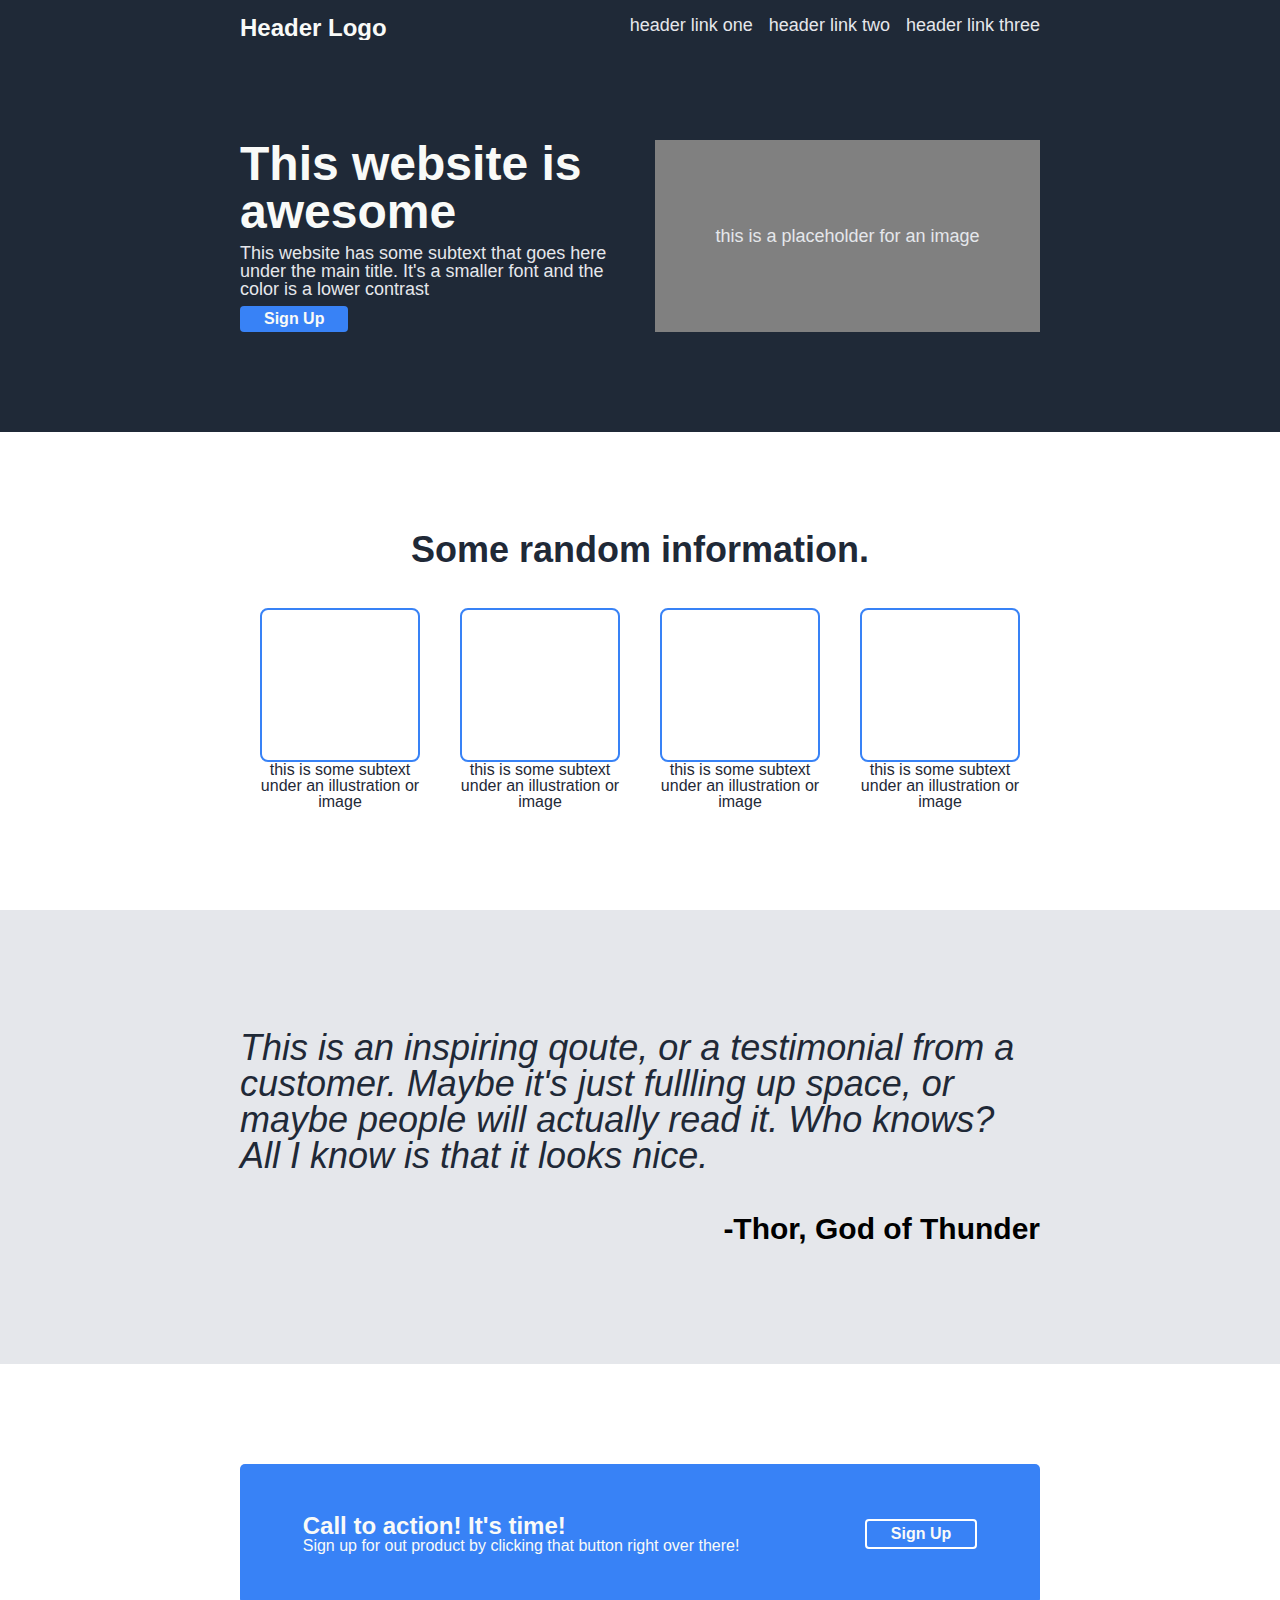
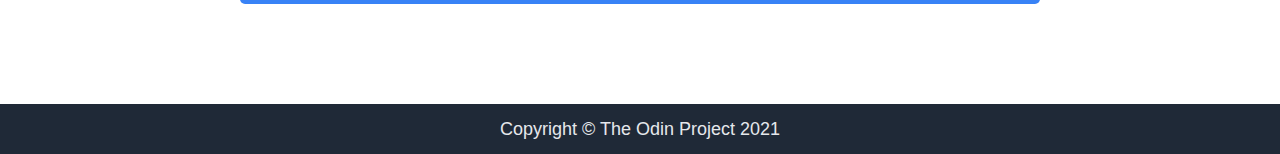
<file: Foundations/landing page/index.html>
<!DOCTYPE html>
<html lang="en">
    <head>
        <meta charset="UTF-8" />
        <meta http-equiv="X-UA-Compatible" content="IE=edge" />
        <meta name="viewport" content="width=device-width, initial-scale=1.0" />
        <title>Document</title>
        <link rel="stylesheet" href="reset.css" media="screen" />
        <link rel="stylesheet" href="style.css" />
    </head>
    <body>
        <div class="wrapper row head">
            <div class="spacer"></div>
            <div class="wrapped header row">
                <div class="logo">Header Logo</div>
                <ul class="row">
                    <li><a href="">header link one</a></li>
                    <li><a href="">header link two</a></li>
                    <li><a href="">header link three</a></li>
                </ul>
            </div>
            <div class="spacer"></div>
        </div>
        <div class="content column">
            <div class="row wrapper one">
                <div class="spacer"></div>
                <div class="wrapped cb content-box-one row">
                    <div class="inner-box-flex column">
                        <div class="inner-box-flex-content" id="main-text">
                            This website is awesome
                        </div>
                        <div class="inner-box-flex-content">
                            This website has some subtext that goes here under
                            the main title. It's a smaller font and the color is
                            a lower contrast
                        </div>
                        <button disabled="disabled" id="button-1">
                            Sign Up
                        </button>
                    </div>
                    <div class="inner-box">
                        this is a placeholder for an image
                    </div>
                </div>
                <div class="spacer"></div>
            </div>
            <div class="wrapper row">
                <div class="spacer"></div>
                <div class="wrapped cb content-box-two column white-b">
                    <div id="info-title">Some random information.</div>
                    <div class="content-box row">
                        <div class="content-box column">
                            <div class="rounded-image"></div>
                            <div class="image-text">
                                this is some subtext under an illustration or
                                image
                            </div>
                        </div>
                        <div class="content-box column">
                            <div class="rounded-image"></div>
                            <div class="image-text">
                                this is some subtext under an illustration or
                                image
                            </div>
                        </div>
                        <div class="content-box column">
                            <div class="rounded-image"></div>
                            <div class="image-text">
                                this is some subtext under an illustration or
                                image
                            </div>
                        </div>
                        <div class="content-box column">
                            <div class="rounded-image"></div>
                            <div class="image-text">
                                this is some subtext under an illustration or
                                image
                            </div>
                        </div>
                    </div>
                </div>
                <div class="spacer"></div>
            </div>
            <div class="wrapper row four">
                <div class="spacer"></div>
                <div class="wrapped cb content-box-three column">
                    <div class="qoute-text">
                        This is an inspiring qoute, or a testimonial from a
                        customer. Maybe it's just fullling up space, or maybe
                        people will actually read it. Who knows? All I know is
                        that it looks nice.
                    </div>
                    <div class="qoute-author">-Thor, God of Thunder</div>
                </div>
                <div class="spacer"></div>
            </div>
            <div class="wrapper row">
                <div class="spacer"></div>
                <div class="wrapped cb content-box-four" id="bottom-content">
                    <div class="test row">
                        <div class="column">
                            <div class="logo">Call to action! It's time!</div>
                            <div class="image-text">
                                Sign up for out product by clicking that button
                                right over there!
                            </div>
                        </div>
                        <button disabled="disabled" id="button-2">
                            Sign Up
                        </button>
                    </div>
                </div>
                <div class="spacer"></div>
            </div>
        </div>
        <div class="footer">Copyright © The Odin Project 2021</div>
    </body>
</html>
</file>
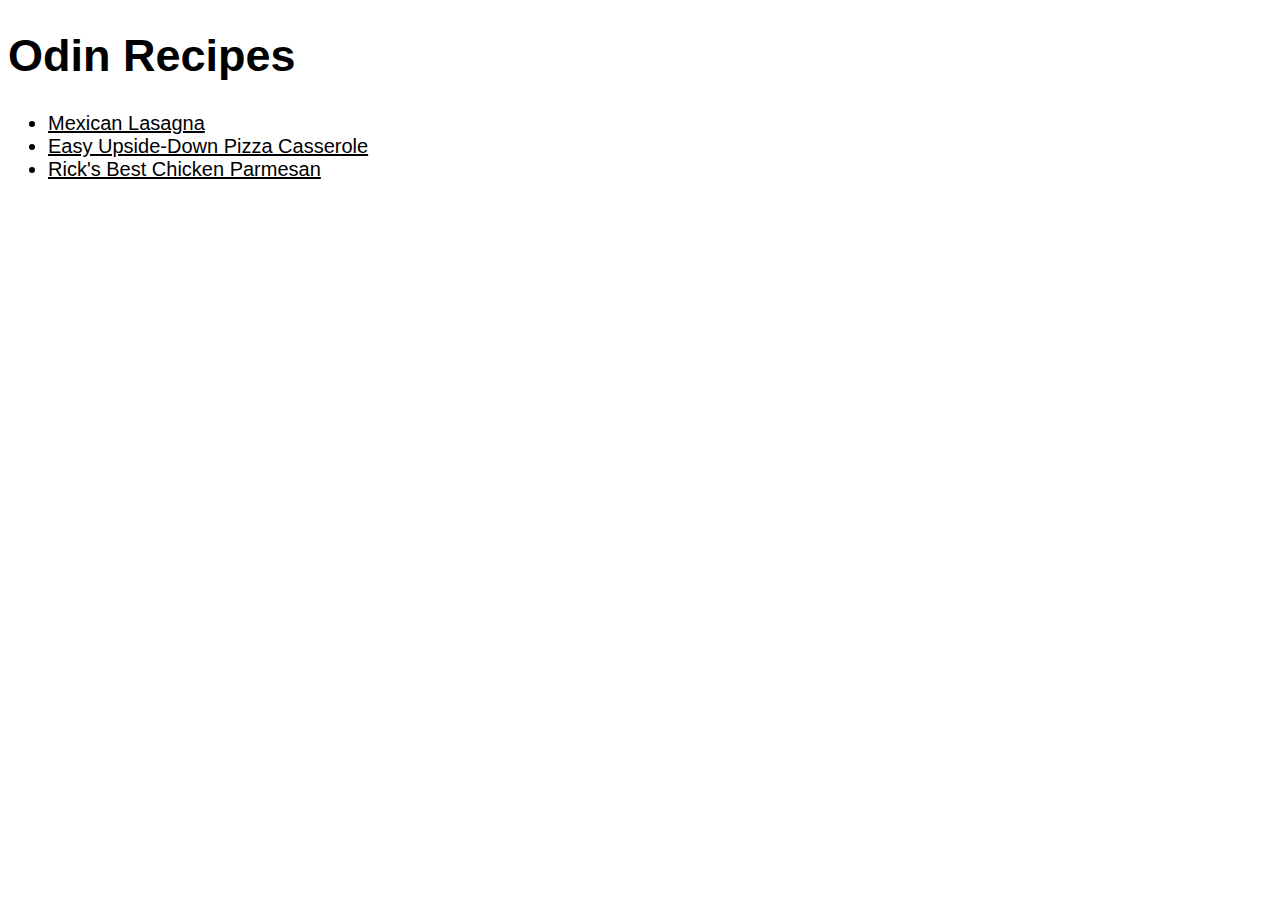
<file: Foundations/odin-recipes/index.html>
<!DOCTYPE html>
<html lang="en">
<head>
    <meta charset="UTF-8">
    <meta http-equiv="X-UA-Compatible" content="IE=edge">
    <meta name="viewport" content="width=device-width, initial-scale=1.0">
    <title>Document</title>
    <link rel="stylesheet" href="style.css">
</head>
<body>
    <h1>Odin Recipes</h1>
    <ul>
        <li><a href="lasagna.html">Mexican Lasagna</a></li>
        <li><a href="casserole.html">Easy Upside-Down Pizza Casserole</a></li>
        <li><a href="parmesan.html">Rick's Best Chicken Parmesan</a></li>
    </ul>
    
</body>
</html>
</file>
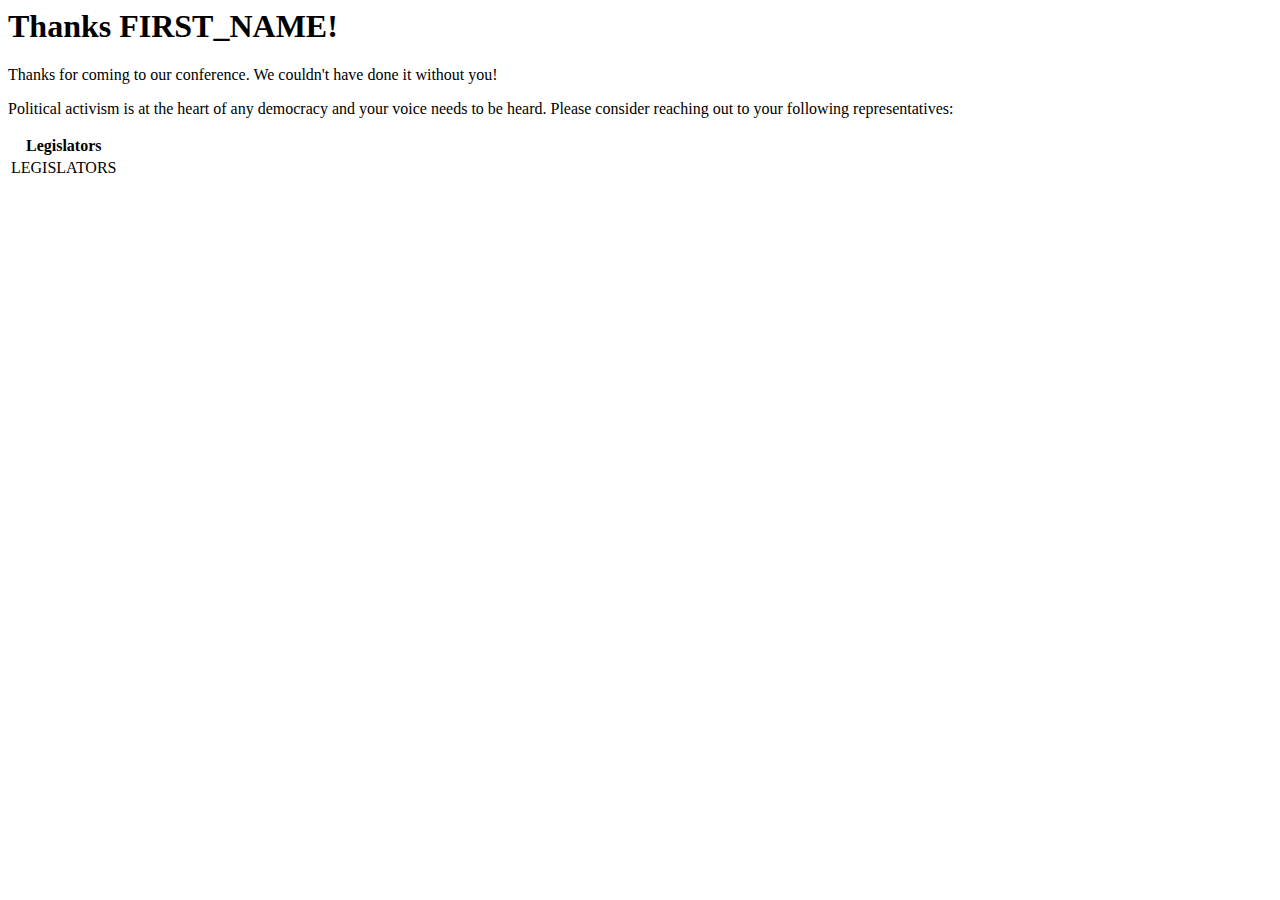
<file: Foundations/ruby exercises/project_manager/form_letter.html>
<html>
<head>
  <meta charset='utf-8'>
  <title>Thank You!</title>
</head>
<body>
  <h1>Thanks FIRST_NAME!</h1>
  <p>Thanks for coming to our conference.  We couldn't have done it without you!</p>

  <p>
    Political activism is at the heart of any democracy and your voice needs to be heard.
    Please consider reaching out to your following representatives:
  </p>

  <table>
    <tr><th>Legislators</th></tr>
    <tr><td>LEGISLATORS</td></tr>
  </table>
</body>
</html>
</file>
<file: Foundations/landing page/style.css>
body {
    display: flex;
    flex-direction: column;
    justify-content: space-between;
    min-height: 100vh;
    align-items: stretch;
    font-family: Arial, Helvetica, sans-serif;
    background-color: #1F2937;
}

button {
    background-color: #3882F6;
    color:#F9FAF8;
    font-size: 16px;
    font-weight: 700;
    border-radius: 4px;
    padding: 4px 24px;
    border: 0;
    align-self: flex-start;
}

#button-2 {
    border: 2px solid white;
    align-self: center;
}

.column {
    display: flex;
    flex-direction: column;
}

.row {
    display: flex;
}

.content {
    flex-grow: 1;
    background-color: white;
}

.content-box {
    color: #1F2937;
}

.wrapper {
    justify-content: space-evenly;
}

.content-box-one {
    background-color: #1F2937;
    max-width: 800px;
}

.inner-box, .inner-box-flex {
    flex: 1;
}

.inner-box-flex {
    padding-right: 30px;
    row-gap: 8px;
}

.inner-box {
    justify-content: center;
}

.content-box-three {
    font-size: 36px;
    color: #1F2937;
    font-style: italic;
    font-weight: 100;
    background-color: #E5E7EB;
}

.content-box-three div {
    padding: 20px 0;
}

.test {
    background-color: #3882F6;
    border-radius: 5px;
    color :#F9FAF8;
    padding: 50px 0;
    justify-content: space-around
}

.content-box.column {
    flex-grow: 0;
    text-align: center;
    padding: 0 20px;
}

.header {
    justify-content: space-between;
    padding-top: 16px;
    align-self: center;
}

li {
    padding-left: 16px;
}

.cb {
    flex-grow: 1;
    padding: 100px 0;
}

.footer {
    text-align: center;
    padding: 16px 0;
}

#info-title {
    text-align: center;
    color: #1F2937;
    font-size: 36px;
    font-weight: 800;
    padding-bottom: 40px;
}

.rounded-image {
    border: 2px solid #3882F6;
    border-radius: 8px;
    min-height: 150px;
}

.image-text {
    flex-grow: 0;
    font-size: 16px;
}

.logo {
    font-size: 24px;
    color: #F9FAF8;
    font-weight:900;
}

.content, a, .footer{
    font-size: 18px;
    color: #E5E7EB;
    text-decoration: none;
}

.inner-box {
    background-color: grey;
    display: flex;
    align-items: center;
}

#main-text {
    font-size: 48px;
    font-weight: 800;
    color: #F9FAF8;
}

.qoute-author {
    color: black;
    align-self: flex-end;
    font-size: 30px;
    font-weight: 600;
    font-style: normal;
}

.spacer{
    align-items: stretch;
    flex-grow: 1;
}

.one {
    background-color: #1F2937;
}

.wrapped {
    min-width: 800px;
    max-width: 800px;;
}
.four {
    background-color: #E5E7EB;
}
</file>
<file: Foundations/odin-recipes/style.css>
* {
    font-family: Arial, Helvetica, sans-serif;
    color: black;
    font-size: 20px;
}
h1 {
    font-size: 45px;
}
h2 {
    font-size: 35px;
}
p {
    font-size: 15px;
}
img {
    width: 400px;
    height: auto;
}
</file>
